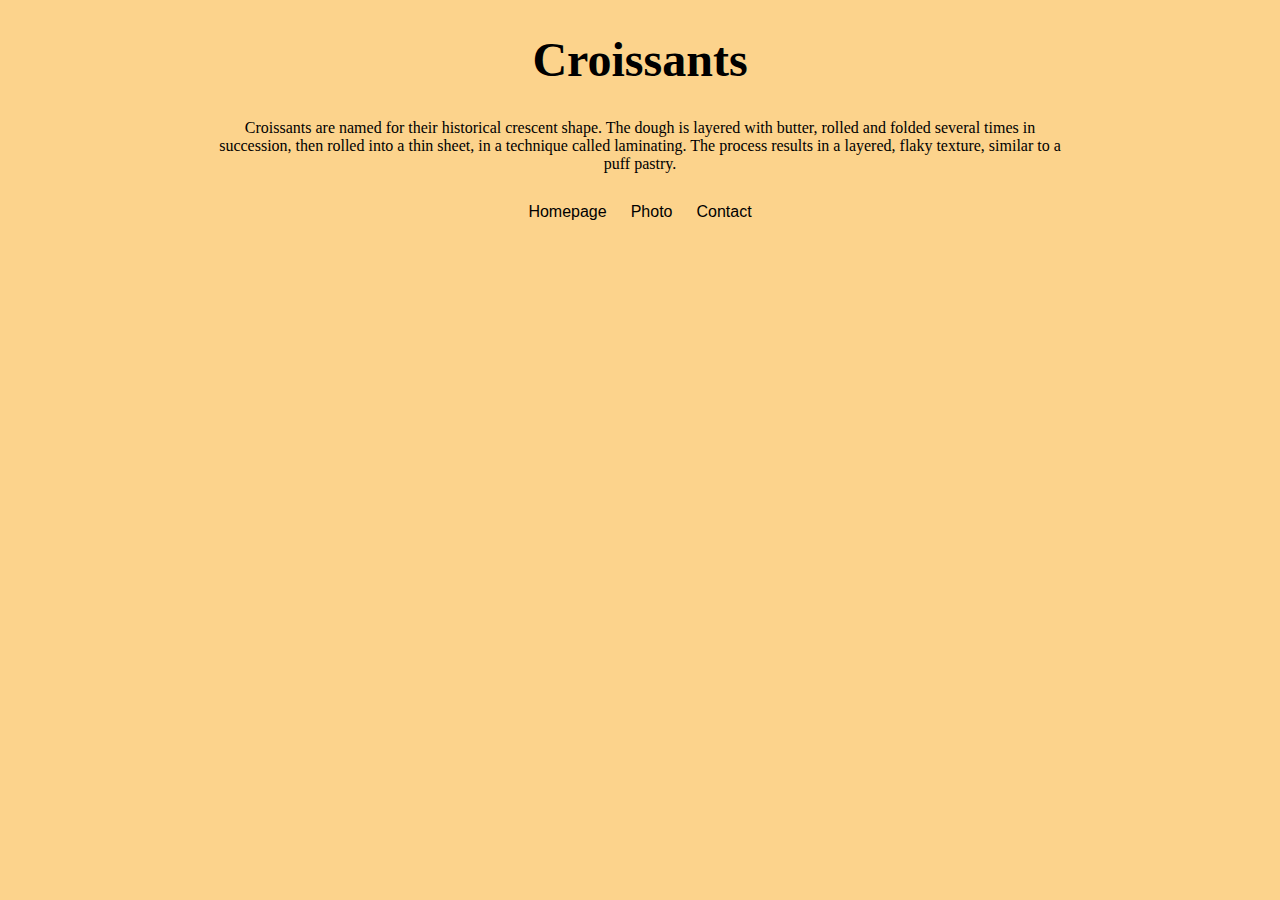
<file: index.html>
<!DOCTYPE html>
<html lang="en">
<head>
    <meta charset="UTF-8">
    <meta http-equiv="X-UA-Compatible" content="IE=edge">
    <meta name="viewport" content="width=device-width, initial-scale=1.0">
   
    <link rel="stylesheet" href="/src/styles.css">
     <title>The best artisanal croissant bakery in Lisbon - Croissant.com</title>
    <meta name="description" content="The best artisanal croissant in town">
</head>
<body>
    <h1>Croissants</h1>
    <p>Croissants are named for their historical crescent shape. The dough is layered with butter, rolled and folded several times in succession, then rolled into a thin sheet, in a technique called laminating. The process results in a layered, flaky texture, similar to a puff pastry.</p>
     <footer>
        <a class="link-footer" href="/" title="Home"> Homepage</a>
        <a class="link-footer" href="/photo.html" title="Croissant photo"> Photo</a>
        <a class="link-footer" href="/contact.html" title="Contact Croissant.com"> Contact</a>
    </footer>
</body>
</html>
</file>
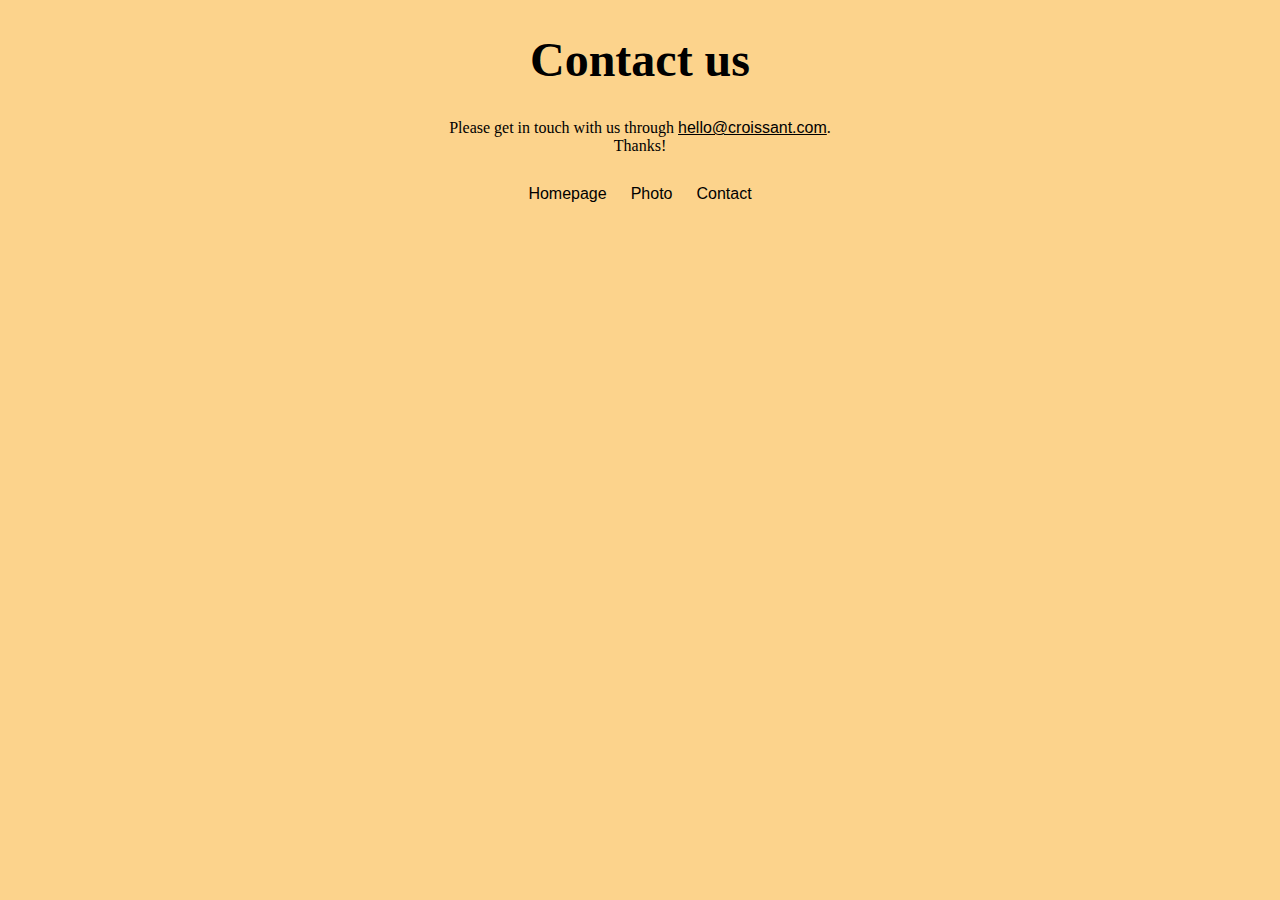
<file: contact.html>
<!DOCTYPE html>
<html lang="en">
 <head>
    <meta charset="UTF-8">
    <meta http-equiv="X-UA-Compatible" content="IE=edge">
    <meta name="viewport" content="width=device-width, initial-scale=1.0">
   
    <link rel="stylesheet" href="/src/styles.css">
     <title>Contact us - Croissant.com</title>
    <meta name="description" content="Contact croissant.com to learn more about our artisanal croissants">
</head>
  <body>
    <h1>Contact us</h1>
    <p>
      Please get in touch with us through
      <a class="link-email" href="mailto:hello@croissant.com">hello@croissant.com</a>. 
      <br />
      Thanks!
    </p>
  <footer>
        <a class="link-footer" href="/" title="Home"> Homepage</a>
        <a class="link-footer" href="/photo.html" title="Croissant photo"> Photo</a>
        <a class="link-footer" href="/contact.html" title="Contact Croissant.com"> Contact</a>
    </footer>
  </body>
</html>
</file>
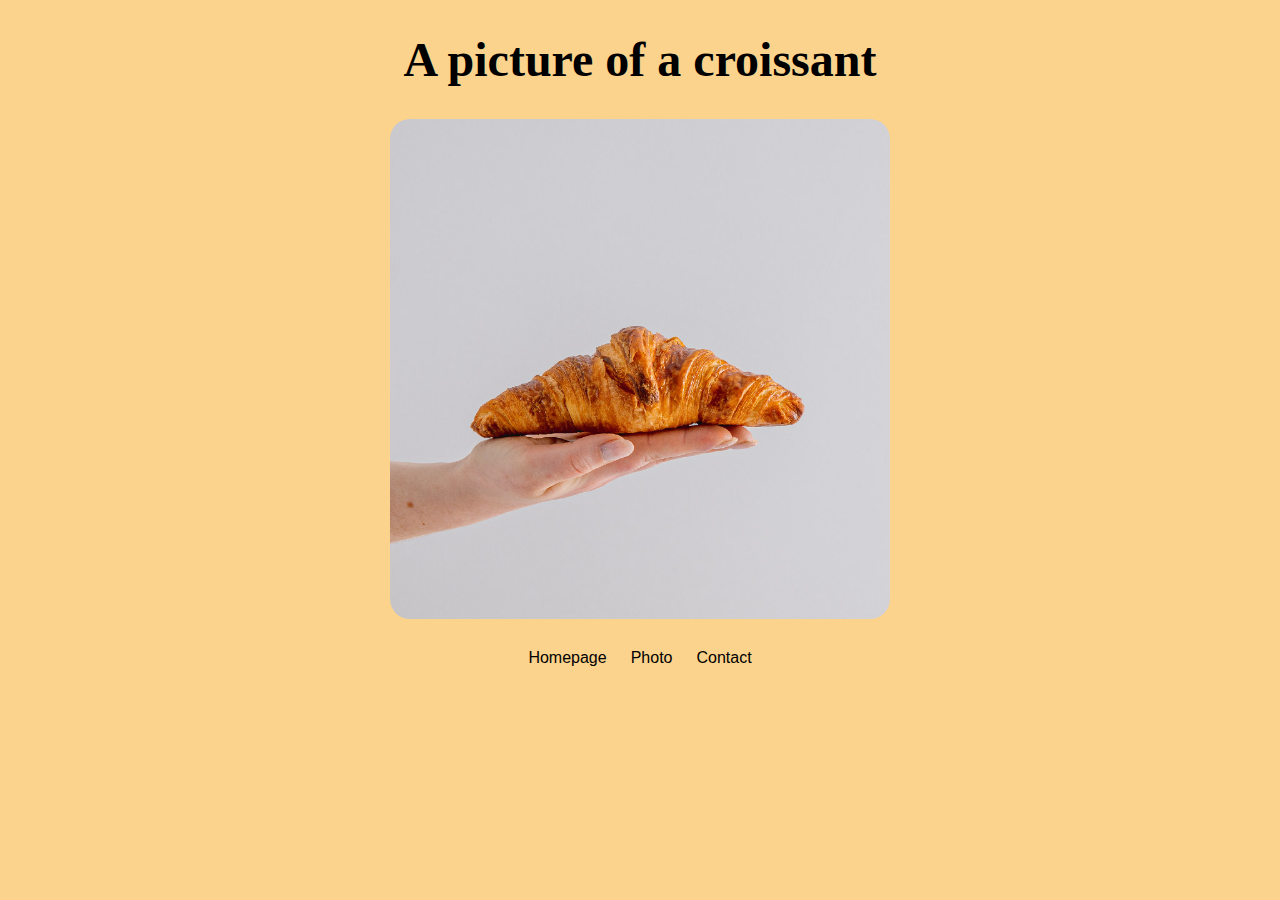
<file: photo.html>
<!DOCTYPE html>
<html lang="en">
<head>
    <meta charset="UTF-8">
    <meta http-equiv="X-UA-Compatible" content="IE=edge">
    <meta name="viewport" content="width=device-width, initial-scale=1.0">
   
    <link rel="stylesheet" href="/src/styles.css">
     <title>An example of our artisanal beautiful croissant - Croissant.com</title>
    <meta name="description" content="Enjoy a picture of a gorgeous artisanal croissant">
</head>
<body>
    <h1>A picture of a croissant</h1>
    <img src="/img/image.jpg" alt="A picture of a croissant on top of a hand">
    <footer>
        <a class="link-footer" href="/" title="Home"> Homepage</a>
        <a class="link-footer" href="/photo.html" title="Croissant photo"> Photo</a>
        <a class="link-footer" href="/contact.html" title="Contact Croissant.com"> Contact</a>
    </footer>
</body>
</html>
</file>
<file: src/styles.css>
body {
  background-color: rgb(252, 211, 140);
}

h1,
p,
footer {
  text-align: center;
 }

 p {
margin: 30px 200px;
 }

h1 {
  font-size: 48px;
}

img {
  max-width: 500px;
  display: block;
  margin: 30px auto;
  border-radius: 20px;
}

a {
  font-family: "Gill Sans", "Gill Sans MT", Calibri, "Trebuchet MS", sans-serif;
  color: black;
}

a:hover {
  border: 1px solid rgba(255, 227, 179, 0.50);
  border-radius: 10px;
  background-color:rgba(255, 227, 179, 0.50);
}

.link-footer {
  padding: 10px;
  text-decoration: none;
}
</file>
